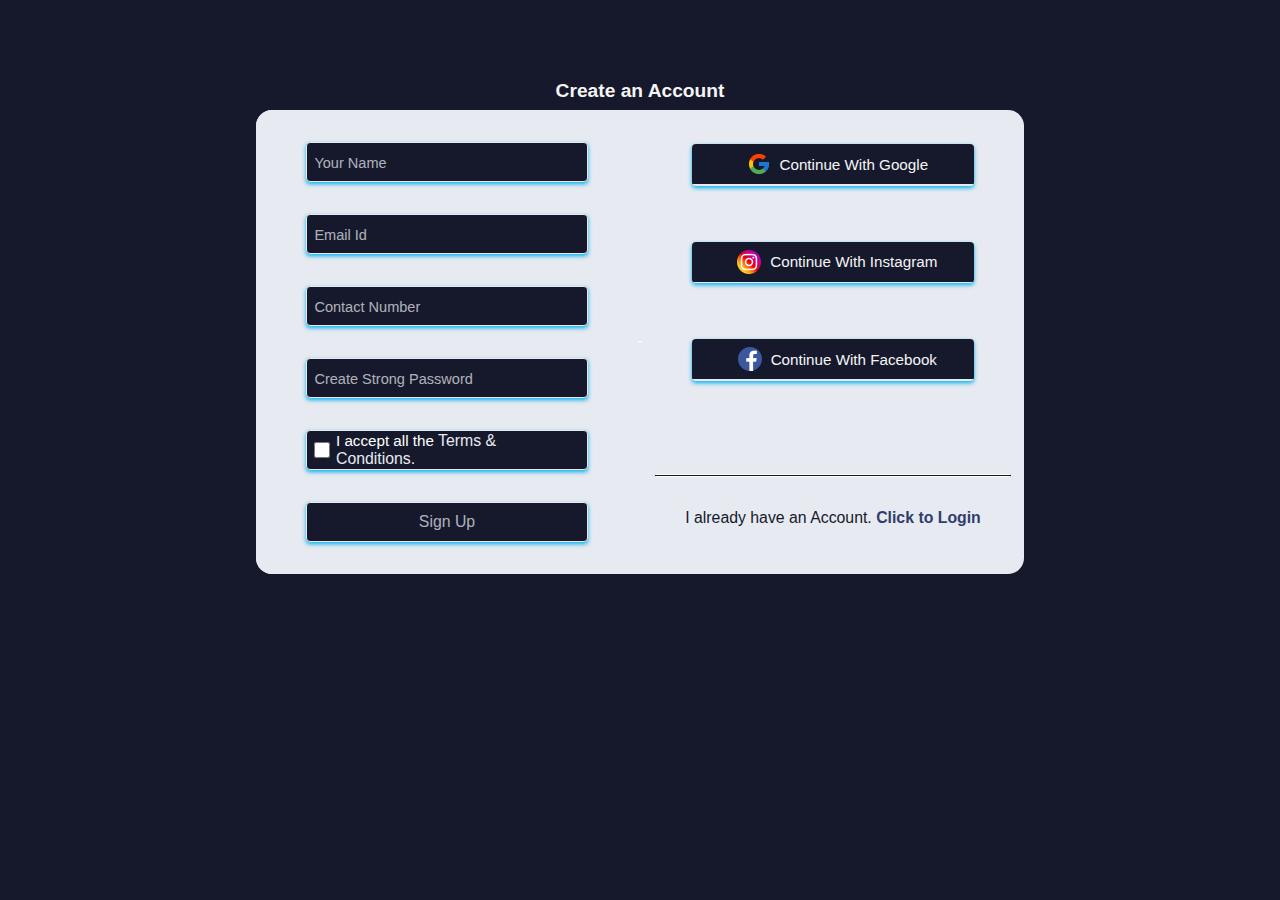
<file: createaccount.html>
<!DOCTYPE html>
<html lang="en">
<head>
    <meta charset="UTF-8">
    <meta http-equiv="X-UA-Compatible" content="IE=edge">
    <meta name="viewport" content="width=device-width, initial-scale=1.0">
    <title>Create A New Account</title>
    <link rel="stylesheet" href="createaccount.css">
</head>
<body>
    <div class="container">
        <div class="big-box">
            <h3>Create an Account</h3>
            <div class="wrapper">
                <div class="left-box">
                    <form action="userInterface.html">
                        <input type="text" placeholder="Your Name" required autocapitalize="words">
                        <input type="email" placeholder="Email Id" required>
                        <input type="tel" placeholder="Contact Number" required>
                        <input type="password" placeholder="Create Strong Password" required>
                        <div class="input">
                            <input class="checkbox" type="checkbox" id="terms" required>
                            <label class="checkbox" for="terms">I accept all the <a href="">Terms & Conditions.</a></label>
                        </div>
                        <button type="submit">Sign Up <span>&#X2192</span></button>
                    </form>
                </div>
                <hr class="hr">
                <div class="right-box">
                    <div class="right-box-up">
                        <div class="card">
                            <a href=""><p><img src="stockimages/google.png" alt="">Continue With Google</p></a>
                        </div>
                        <div class="card">
                            <a href=""><p><img src="stockimages/instagram.png" alt="">Continue With Instagram</p></a>
                        </div>
                        <div class="card">
                            <a href=""><p><img src="stockimages/facebook.png" alt="">Continue With Facebook</p></a>
                        </div>
                    </div>
                    <hr class="hr">
                    <div class="right-box-down">
                        <p>I already have an Account.<a href="logininaccount.html"> Click to Login</a></p>
                    </div>
                </div>
            </div>
        </div>
    </div>
</body>
</html>
</file>
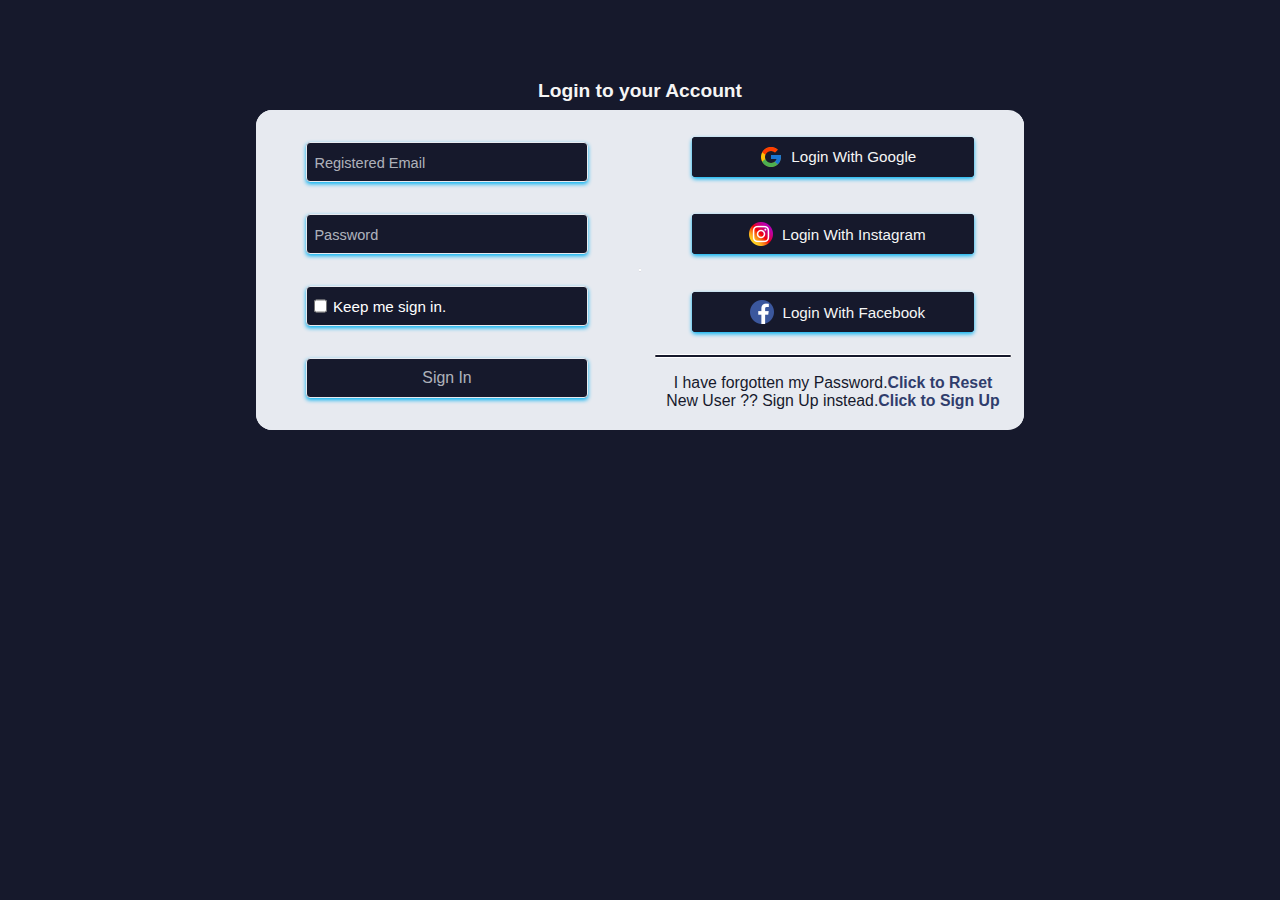
<file: logininaccount.html>
<!DOCTYPE html>
<html lang="en">
<head>
    <meta charset="UTF-8">
    <meta http-equiv="X-UA-Compatible" content="IE=edge">
    <meta name="viewport" content="width=device-width, initial-scale=1.0">
    <title>Sign In to your account</title>
    <link rel="stylesheet" href="logininaccount.css">
</head>
<body>
    <div class="container">
        <div class="big-box">
            <h3>Login to your Account</h3>
            <div class="wrapper">
                <div class="left-box">
                    <form name="login-form" id="loginform">
                        <input type="email" placeholder="Registered Email" id="email" required>
                        <input type="password" placeholder="Password" id="password" required>
                        <div class="input">
                            <input class="checkbox" type="checkbox" id="terms" style="width: 13px;">
                            <label class="checkbox" for="terms">Keep me sign in.</label>
                        </div>
                        <!-- <div class="input">
                            <label for="profileimg" style="cursor: pointer;"> Choose your profle image</label>
                            <input type="file" name="profile photo" id="profileimg" style="width: 0px;">
                            <img src="" alt="" id="picpreview" width="30rem" height="30rem" style="margin: 0px 1rem ;">
                        </div> -->
                        <div id="errorbox">*wrong Email or Password.</div>
                        <button type="submit" >Sign In<span>&#X2192</span></button>
                    </form>
                </div>
                <hr class="hr">
                <div class="right-box">
                    <div class="right-box-up">
                        <div class="card">
                            <a href=""><p><img src="stockimages/google.png" alt="">Login With Google</p></a>
                        </div>
                        <div class="card">
                            <a href=""><p><img src="stockimages/instagram.png" alt="">Login With Instagram</p></a>
                        </div>
                        <div class="card">
                            <a href=""><p><img src="stockimages/facebook.png" alt="">Login With Facebook</p></a>
                        </div>
                    </div>
                    <hr class="hr">
                    <div class="right-box-down">
                        <p>I have forgotten my Password.<a href="#">Click to Reset</a></p>
                        <p>New User ?? Sign Up instead.<a href="createaccount.html">Click to Sign Up</a></p>
                    </div>
                </div>
            </div>
        </div>
    </div>
    <!-- <script src="login.js"></script> -->
</body>
</html>
</file>
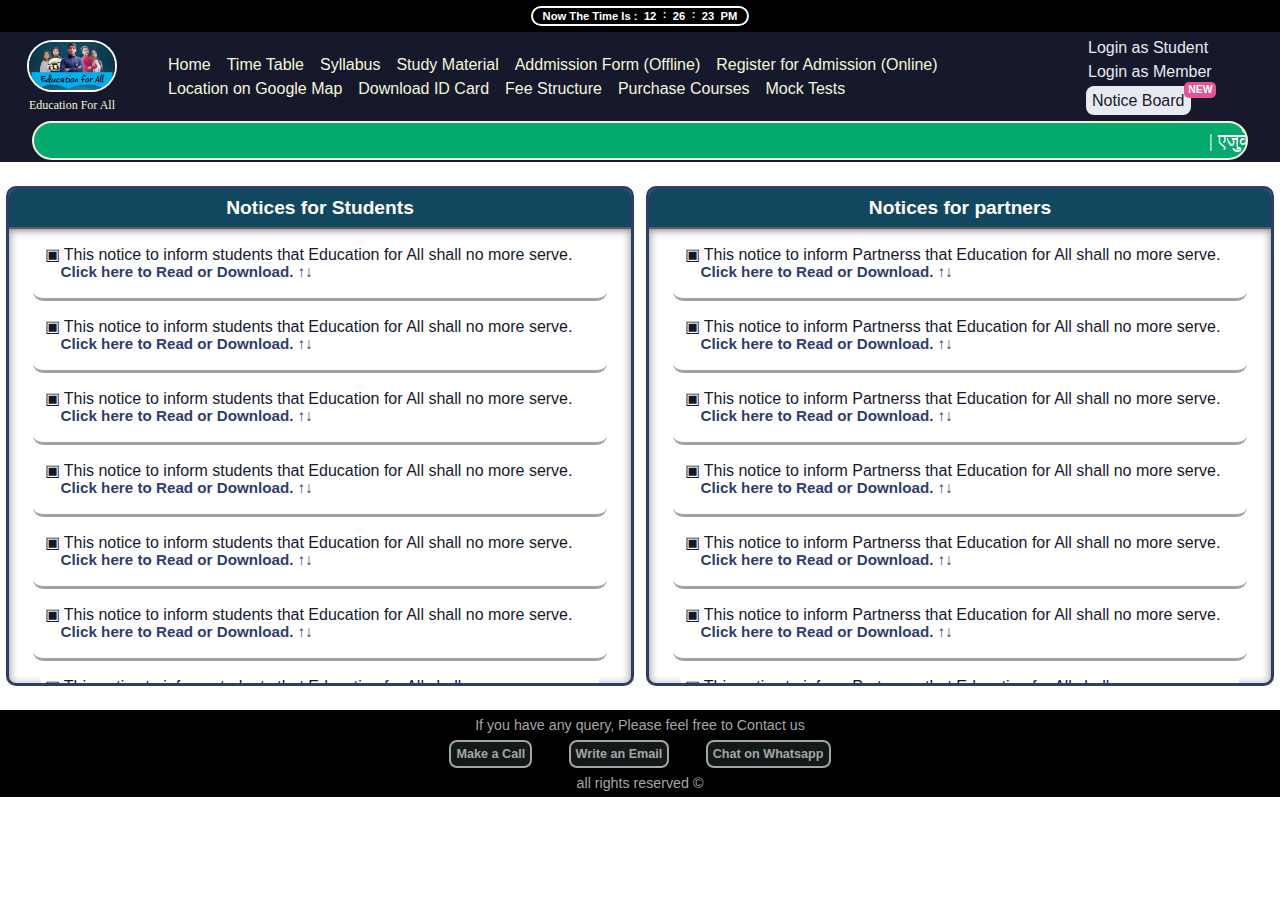
<file: noticepage.html>
<!DOCTYPE html>
<html lang="en">
<head>
    <meta charset="UTF-8">
    <meta http-equiv="X-UA-Compatible" content="IE=edge">
    <meta name="viewport" content="width=device-width, initial-scale=1.0">
    <title>Notice Board</title>
    <script src="index.js" defer></script>
    <link rel="stylesheet" href="header-footer.css">
    <link rel="stylesheet" href="noticepage.css">
</head>
<body>
    <header>
        <div class="time-container"> 
            <div class="time-wrapper">
                <div class="timetext">Now The Time Is :</div>
                <div class="timetext" id="hours">00</div>
                <div class="timetext" id="slash">:</div>
                <div class="timetext" id="minutes">00</div>
                <div class="timetext" id="slash">:</div>
                <div class="timetext" id="seconds">00</div>
                <div class="timetext" id="session">PM</div>
            </div>
        </div>
        <div class="header">
            <div class="leftheader">
                <img src="stockimages/efalogo.png" alt="">
                <h4>Education For All</h4>
            </div>
            <div id="menuicon">
                <img src="stockimages/menu.png" alt="">
            </div>
            <div class="midheader" id="midheader">
                <nav>
                    <ul>
                        <li><a href="index.html" target="_blank">Home</a></li>
                        <li><a href="timetable.html" target="_blank">Time Table</a></li>
                        <li><a href="syllabus.html" target="_blank">Syllabus</a></li>
                        <li><a href="studymaterial.html" target="_blank">Study Material</a></li>
                        <li><a href="stockpdfs/Admission form for EFA.pdf" download>Addmission Form (Offline)</a></li>
                        <li><a href="https://20k14k.github.io/Registration-Form-Education-For-All/" target="_blank">Register for Admission (Online)</a></li>
                        <li><a href="https://maps.app.goo.gl/EF2etPUnVg98RQTN8" target="_blank">Location on Google Map</a></li>
                        <li><a href="downloadidcard.html" target="_blank">Download ID Card</a></li>
                        <li><a href="fee_detail.html" target="_blank">Fee Structure</a></li>
                        <li><a href="paymentcard.html" target="_blank">Purchase Courses</a></li>
                        <li><a href="https://20k14k.github.io/accountancymock/" target="_blank">Mock Tests</a></li>
                    </ul>
                </nav>
            </div>
            <div class="rightheader">
                <nav>
                    <ul>
                        <li><a href="createaccount.html">Login as Student</a></li>
                        <li><a href="createaccount.html">Login as Member</a></li>
                    </ul>
                </nav>
                <div class="noticeboard">
                    <a href="noticepage.html">Notice Board</a>
                    <div class="newgif">NEW</div>
                </div>
            </div>
        </div>
        <div class="floatingbanner">
            <marquee behavior="flow" direction="left" scrollamount="6">| एजुकेशन फॉर ऑल मे आपको मिलेगी "कम फीस मे बेहतर शिक्षा" | हमारा उद्देश्य आर्थिक परेशानी को शिक्षा से दूर रखना है | सभी सब्जेक्ट्स की क्लासेस | एक दिन में 2 क्लासेस होती है | अलग - अलग सब्जेक्ट्स के लिए अलग - अलग टीचर |</marquee>
        </div>
    </header>
    <main>
        <div class="notice-container">
            <div class="student-container notice-container-inner">
                <div class="noticewrapper">
                    <div class="noticebox student-notice-board">
                        <div class="heading">Notices for Students</div>
                        <div class="main-notice-card">
                            <div class="notice-holder">
                                <div class="notice-title"><span>&#9635</span> This notice to inform students that Education for All shall no more serve.
                                    <div class="notice-link">
                                    <a href="pdfs/EFA Closure Notice.pdf">Click here to Read or Download. <span>&#8593&#8595</span></a>
                                    </div>
                                </div>
                            </div>
                            <div class="notice-holder">
                                <div class="notice-title"><span>&#9635</span> This notice to inform students that Education for All shall no more serve.
                                    <div class="notice-link">
                                    <a href="pdfs/EFA Closure Notice.pdf">Click here to Read or Download. <span>&#8593&#8595</span></a>
                                    </div>
                                </div>
                            </div>
                            <div class="notice-holder">
                                <div class="notice-title"><span>&#9635</span> This notice to inform students that Education for All shall no more serve.
                                    <div class="notice-link">
                                    <a href="pdfs/EFA Closure Notice.pdf">Click here to Read or Download. <span>&#8593&#8595</span></a>
                                    </div>
                                </div>
                            </div>
                            <div class="notice-holder">
                                <div class="notice-title"><span>&#9635</span> This notice to inform students that Education for All shall no more serve.
                                    <div class="notice-link">
                                    <a href="pdfs/EFA Closure Notice.pdf">Click here to Read or Download. <span>&#8593&#8595</span></a>
                                    </div>
                                </div>
                            </div>
                            <div class="notice-holder">
                                <div class="notice-title"><span>&#9635</span> This notice to inform students that Education for All shall no more serve.
                                    <div class="notice-link">
                                    <a href="pdfs/EFA Closure Notice.pdf">Click here to Read or Download. <span>&#8593&#8595</span></a>
                                    </div>
                                </div>
                            </div>
                            <div class="notice-holder">
                                <div class="notice-title"><span>&#9635</span> This notice to inform students that Education for All shall no more serve.
                                    <div class="notice-link">
                                    <a href="pdfs/EFA Closure Notice.pdf">Click here to Read or Download. <span>&#8593&#8595</span></a>
                                    </div>
                                </div>
                            </div>
                            <div class="notice-holder">
                                <div class="notice-title"><span>&#9635</span> This notice to inform students that Education for All shall no more serve.
                                    <div class="notice-link">
                                    <a href="pdfs/EFA Closure Notice.pdf">Click here to Read or Download. <span>&#8593&#8595</span></a>
                                    </div>
                                </div>
                            </div>
                            <div class="notice-holder">
                                <div class="notice-title"><span>&#9635</span> This notice to inform students that Education for All shall no more serve.
                                    <div class="notice-link">
                                    <a href="pdfs/EFA Closure Notice.pdf">Click here to Read or Download. <span>&#8593&#8595</span></a>
                                    </div>
                                </div>
                            </div>
                            <div class="notice-holder">
                                <div class="notice-title"><span>&#9635</span> This notice to inform students that Education for All shall no more serve.
                                    <div class="notice-link">
                                    <a href="pdfs/EFA Closure Notice.pdf">Click here to Read or Download. <span>&#8593&#8595</span></a>
                                    </div>
                                </div>
                            </div>
                            <div class="notice-holder">
                                <div class="notice-title"><span>&#9635</span> This notice to inform students that Education for All shall no more serve.
                                    <div class="notice-link">
                                    <a href="pdfs/EFA Closure Notice.pdf">Click here to Read or Download. <span>&#8593&#8595</span></a>
                                    </div>
                                </div>
                            </div>
                            <div class="notice-holder">
                                <div class="notice-title"><span>&#9635</span> This notice to inform students that Education for All shall no more serve.
                                    <div class="notice-link">
                                    <a href="pdfs/EFA Closure Notice.pdf">Click here to Read or Download. <span>&#8593&#8595</span></a>
                                    </div>
                                </div>
                            </div>
                            <div class="notice-holder">
                                <div class="notice-title"><span>&#9635</span> This notice to inform students that Education for All shall no more serve.
                                    <div class="notice-link">
                                    <a href="pdfs/EFA Closure Notice.pdf">Click here to Read or Download. <span>&#8593&#8595</span></a>
                                    </div>
                                </div>
                            </div>
                            <div class="notice-holder">
                                <div class="notice-title"><span>&#9635</span> This notice to inform students that Education for All shall no more serve.
                                    <div class="notice-link">
                                    <a href="pdfs/EFA Closure Notice.pdf">Click here to Read or Download. <span>&#8593&#8595</span></a>
                                    </div>
                                </div>
                            </div>
                            <div class="notice-holder">
                                <div class="notice-title"><span>&#9635</span> This notice to inform students that Education for All shall no more serve.
                                    <div class="notice-link">
                                    <a href="pdfs/EFA Closure Notice.pdf">Click here to Read or Download. <span>&#8593&#8595</span></a>
                                    </div>
                                </div>
                            </div>
                            <div class="notice-holder">
                                <div class="notice-title"><span>&#9635</span> This notice to inform students that Education for All shall no more serve.
                                    <div class="notice-link">
                                    <a href="pdfs/EFA Closure Notice.pdf">Click here to Read or Download. <span>&#8593&#8595</span></a>
                                    </div>
                                </div>
                            </div>
                            <div class="notice-holder">
                                <div class="notice-title"><span>&#9635</span> This notice to inform students that Education for All shall no more serve.
                                    <div class="notice-link">
                                    <a href="pdfs/EFA Closure Notice.pdf">Click here to Read or Download. <span>&#8593&#8595</span></a>
                                    </div>
                                </div>
                            </div>
                            <div class="notice-holder">
                                <div class="notice-title"><span>&#9635</span> This notice to inform students that Education for All shall no more serve.
                                    <div class="notice-link">
                                    <a href="pdfs/EFA Closure Notice.pdf">Click here to Read or Download. <span>&#8593&#8595</span></a>
                                    </div>
                                </div>
                            </div>
                            <div class="notice-holder">
                                <div class="notice-title"><span>&#9635</span> This notice to inform students that Education for All shall no more serve.
                                    <div class="notice-link">
                                    <a href="pdfs/EFA Closure Notice.pdf">Click here to Read or Download. <span>&#8593&#8595</span></a>
                                    </div>
                                </div>
                            </div>
                            <div class="notice-holder">
                                <div class="notice-title"><span>&#9635</span> This notice to inform students that Education for All shall no more serve.
                                    <div class="notice-link">
                                    <a href="pdfs/EFA Closure Notice.pdf">Click here to Read or Download. <span>&#8593&#8595</span></a>
                                    </div>
                                </div>
                            </div>
                            <div class="notice-holder">
                                <div class="notice-title"><span>&#9635</span> This notice to inform students that Education for All shall no more serve.
                                    <div class="notice-link">
                                    <a href="pdfs/EFA Closure Notice.pdf">Click here to Read or Download. <span>&#8593&#8595</span></a>
                                    </div>
                                </div>
                            </div>
                            <div class="notice-holder">
                                <div class="notice-title"><span>&#9635</span> This notice to inform students that Education for All shall no more serve.
                                    <div class="notice-link">
                                    <a href="pdfs/EFA Closure Notice.pdf">Click here to Read or Download. <span>&#8593&#8595</span></a>
                                    </div>
                                </div>
                            </div>
                            <div class="notice-holder">
                                <div class="notice-title"><span>&#9635</span> This notice to inform students that Education for All shall no more serve.
                                    <div class="notice-link">
                                    <a href="pdfs/EFA Closure Notice.pdf">Click here to Read or Download. <span>&#8593&#8595</span></a>
                                    </div>
                                </div>
                            </div>
                            <div class="notice-holder">
                                <div class="notice-title"><span>&#9635</span> This notice to inform students that Education for All shall no more serve.
                                    <div class="notice-link">
                                    <a href="pdfs/EFA Closure Notice.pdf">Click here to Read or Download. <span>&#8593&#8595</span></a>
                                    </div>
                                </div>
                            </div>
                            <div class="notice-holder">
                                <div class="notice-title"><span>&#9635</span> This notice to inform students that Education for All shall no more serve.
                                    <div class="notice-link">
                                    <a href="pdfs/EFA Closure Notice.pdf">Click here to Read or Download. <span>&#8593&#8595</span></a>
                                    </div>
                                </div>
                            </div>
                            <div class="notice-holder">
                                <div class="notice-title"><span>&#9635</span> This notice to inform students that Education for All shall no more serve.
                                    <div class="notice-link">
                                    <a href="pdfs/EFA Closure Notice.pdf">Click here to Read or Download. <span>&#8593&#8595</span></a>
                                    </div>
                                </div>
                            </div>
                            <div class="notice-holder">
                                <div class="notice-title"><span>&#9635</span> This notice to inform students that Education for All shall no more serve.
                                    <div class="notice-link">
                                    <a href="pdfs/EFA Closure Notice.pdf">Click here to Read or Download. <span>&#8593&#8595</span></a>
                                    </div>
                                </div>
                            </div>
                            <div class="notice-holder">
                                <div class="notice-title"><span>&#9635</span> This notice to inform students that Education for All shall no more serve.
                                    <div class="notice-link">
                                    <a href="pdfs/EFA Closure Notice.pdf">Click here to Read or Download. <span>&#8593&#8595</span></a>
                                    </div>
                                </div>
                            </div>
                            <div class="notice-holder">
                                <div class="notice-title"><span>&#9635</span> This notice to inform students that Education for All shall no more serve.
                                    <div class="notice-link">
                                    <a href="pdfs/EFA Closure Notice.pdf">Click here to Read or Download. <span>&#8593&#8595</span></a>
                                    </div>
                                </div>
                            </div>
                            <div class="notice-holder">
                                <div class="notice-title"><span>&#9635</span> This notice to inform students that Education for All shall no more serve.
                                    <div class="notice-link">
                                    <a href="pdfs/EFA Closure Notice.pdf">Click here to Read or Download. <span>&#8593&#8595</span></a>
                                    </div>
                                </div>
                            </div>
                            <div class="notice-holder">
                                <div class="notice-title"><span>&#9635</span> This notice to inform students that Education for All shall no more serve.
                                    <div class="notice-link">
                                    <a href="pdfs/EFA Closure Notice.pdf">Click here to Read or Download. <span>&#8593&#8595</span></a>
                                    </div>
                                </div>
                            </div>
                            <div class="notice-holder">
                                <div class="notice-title"><span>&#9635</span> This notice to inform students that Education for All shall no more serve.
                                    <div class="notice-link">
                                    <a href="pdfs/EFA Closure Notice.pdf">Click here to Read or Download. <span>&#8593&#8595</span></a>
                                    </div>
                                </div>
                            </div>
                            <div class="notice-holder">
                                <div class="notice-title"><span>&#9635</span> This notice to inform students that Education for All shall no more serve.
                                    <div class="notice-link">
                                    <a href="pdfs/EFA Closure Notice.pdf">Click here to Read or Download. <span>&#8593&#8595</span></a>
                                    </div>
                                </div>
                            </div>
                            <div class="notice-holder">
                                <div class="notice-title"><span>&#9635</span> This notice to inform students that Education for All shall no more serve.
                                    <div class="notice-link">
                                    <a href="pdfs/EFA Closure Notice.pdf">Click here to Read or Download. <span>&#8593&#8595</span></a>
                                    </div>
                                </div>
                            </div>
                            <div class="notice-holder">
                                <div class="notice-title"><span>&#9635</span> This notice to inform students that Education for All shall no more serve.
                                    <div class="notice-link">
                                    <a href="pdfs/EFA Closure Notice.pdf">Click here to Read or Download. <span>&#8593&#8595</span></a>
                                    </div>
                                </div>
                            </div>
                            <div class="notice-holder">
                                <div class="notice-title"><span>&#9635</span> This notice to inform students that Education for All shall no more serve.
                                    <div class="notice-link">
                                    <a href="pdfs/EFA Closure Notice.pdf">Click here to Read or Download. <span>&#8593&#8595</span></a>
                                    </div>
                                </div>
                            </div>
                            <div class="notice-holder">
                                <div class="notice-title"><span>&#9635</span> This notice to inform students that Education for All shall no more serve.
                                    <div class="notice-link">
                                    <a href="pdfs/EFA Closure Notice.pdf">Click here to Read or Download. <span>&#8593&#8595</span></a>
                                    </div>
                                </div>
                            </div>
                            <div class="notice-holder">
                                <div class="notice-title"><span>&#9635</span> This notice to inform students that Education for All shall no more serve.
                                    <div class="notice-link">
                                    <a href="pdfs/EFA Closure Notice.pdf">Click here to Read or Download. <span>&#8593&#8595</span></a>
                                    </div>
                                </div>
                            </div>
                            <div class="notice-holder">
                                <div class="notice-title"><span>&#9635</span> This notice to inform students that Education for All shall no more serve.
                                    <div class="notice-link">
                                    <a href="pdfs/EFA Closure Notice.pdf">Click here to Read or Download. <span>&#8593&#8595</span></a>
                                    </div>
                                </div>
                            </div>
                            <div class="notice-holder">
                                <div class="notice-title"><span>&#9635</span> This notice to inform students that Education for All shall no more serve.
                                    <div class="notice-link">
                                    <a href="pdfs/EFA Closure Notice.pdf">Click here to Read or Download. <span>&#8593&#8595</span></a>
                                    </div>
                                </div>
                            </div>
                            <div class="notice-holder">
                                <div class="notice-title"><span>&#9635</span> This notice to inform students that Education for All shall no more serve.
                                    <div class="notice-link">
                                    <a href="pdfs/EFA Closure Notice.pdf">Click here to Read or Download. <span>&#8593&#8595</span></a>
                                    </div>
                                </div>
                            </div>
                            <div class="notice-holder">
                                <div class="notice-title"><span>&#9635</span> This notice to inform students that Education for All shall no more serve.
                                    <div class="notice-link">
                                    <a href="pdfs/EFA Closure Notice.pdf">Click here to Read or Download. <span>&#8593&#8595</span></a>
                                    </div>
                                </div>
                            </div>
                            <div class="notice-holder">
                                <div class="notice-title"><span>&#9635</span> This notice to inform students that Education for All shall no more serve.
                                    <div class="notice-link">
                                    <a href="pdfs/EFA Closure Notice.pdf">Click here to Read or Download. <span>&#8593&#8595</span></a>
                                    </div>
                                </div>
                            </div>
                            <div class="notice-holder">
                                <div class="notice-title"><span>&#9635</span> This notice to inform students that Education for All shall no more serve.
                                    <div class="notice-link">
                                    <a href="pdfs/EFA Closure Notice.pdf">Click here to Read or Download. <span>&#8593&#8595</span></a>
                                    </div>
                                </div>
                            </div>
                            <div class="notice-holder">
                                <div class="notice-title"><span>&#9635</span> This notice to inform students that Education for All shall no more serve.
                                    <div class="notice-link">
                                    <a href="pdfs/EFA Closure Notice.pdf">Click here to Read or Download. <span>&#8593&#8595</span></a>
                                    </div>
                                </div>
                            </div>
                            <div class="notice-holder">
                                <div class="notice-title"><span>&#9635</span> This notice to inform students that Education for All shall no more serve.
                                    <div class="notice-link">
                                    <a href="pdfs/EFA Closure Notice.pdf">Click here to Read or Download. <span>&#8593&#8595</span></a>
                                    </div>
                                </div>
                            </div>
                            <div class="notice-holder">
                                <div class="notice-title"><span>&#9635</span> This notice to inform students that Education for All shall no more serve.
                                    <div class="notice-link">
                                    <a href="pdfs/EFA Closure Notice.pdf">Click here to Read or Download. <span>&#8593&#8595</span></a>
                                    </div>
                                </div>
                            </div>
                            <div class="notice-holder">
                                <div class="notice-title"><span>&#9635</span> This notice to inform students that Education for All shall no more serve.
                                    <div class="notice-link">
                                    <a href="pdfs/EFA Closure Notice.pdf">Click here to Read or Download. <span>&#8593&#8595</span></a>
                                    </div>
                                </div>
                            </div>
                            <div class="notice-holder">
                                <div class="notice-title"><span>&#9635</span> This notice to inform students that Education for All shall no more serve.
                                    <div class="notice-link">
                                    <a href="pdfs/EFA Closure Notice.pdf">Click here to Read or Download. <span>&#8593&#8595</span></a>
                                    </div>
                                </div>
                            </div>
                            <div class="notice-holder">
                                <div class="notice-title"><span>&#9635</span> This notice to inform students that Education for All shall no more serve.
                                    <div class="notice-link">
                                    <a href="pdfs/EFA Closure Notice.pdf">Click here to Read or Download. <span>&#8593&#8595</span></a>
                                    </div>
                                </div>
                            </div>
                            <div class="notice-holder">
                                <div class="notice-title"><span>&#9635</span> This notice to inform students that Education for All shall no more serve.
                                    <div class="notice-link">
                                    <a href="pdfs/EFA Closure Notice.pdf">Click here to Read or Download. <span>&#8593&#8595</span></a>
                                    </div>
                                </div>
                            </div>
                            <div class="notice-holder">
                                <div class="notice-title"><span>&#9635</span> This notice to inform students that Education for All shall no more serve.
                                    <div class="notice-link">
                                    <a href="pdfs/EFA Closure Notice.pdf">Click here to Read or Download. <span>&#8593&#8595</span></a>
                                    </div>
                                </div>
                            </div>
                            <div class="notice-holder">
                                <div class="notice-title"><span>&#9635</span> This notice to inform students that Education for All shall no more serve.
                                    <div class="notice-link">
                                    <a href="pdfs/EFA Closure Notice.pdf">Click here to Read or Download. <span>&#8593&#8595</span></a>
                                    </div>
                                </div>
                            </div>
                            <div class="notice-holder">
                                <div class="notice-title"><span>&#9635</span> This notice to inform students that Education for All shall no more serve.
                                    <div class="notice-link">
                                    <a href="pdfs/EFA Closure Notice.pdf">Click here to Read or Download. <span>&#8593&#8595</span></a>
                                    </div>
                                </div>
                            </div>
                            <div class="notice-holder">
                                <div class="notice-title"><span>&#9635</span> This notice to inform students that Education for All shall no more serve.
                                    <div class="notice-link">
                                    <a href="pdfs/EFA Closure Notice.pdf">Click here to Read or Download. <span>&#8593&#8595</span></a>
                                    </div>
                                </div>
                            </div>
                            <div class="notice-holder">
                                <div class="notice-title"><span>&#9635</span> This notice to inform students that Education for All shall no more serve.
                                    <div class="notice-link">
                                    <a href="pdfs/EFA Closure Notice.pdf">Click here to Read or Download. <span>&#8593&#8595</span></a>
                                    </div>
                                </div>
                            </div>
                        </div>
                    </div>
                </div>
            </div>
            <div class="partner-container notice-container-inner">
                <div class="noticewrapper">
                    <div class="noticebox partner-notice-board">
                        <div class="heading">Notices for partners</div>
                        <div class="main-notice-card">
                            <div class="notice-holder">
                                <div class="notice-title"><span>&#9635</span> This notice to inform Partnerss that Education for All shall no more serve.
                                    <div class="notice-link">
                                    <a href="pdfs/EFA Closure Notice to Partners.pdf">Click here to Read or Download. <span>&#8593&#8595</span></a>
                                    </div>
                                </div>
                            </div>
                            <div class="notice-holder">
                                <div class="notice-title"><span>&#9635</span> This notice to inform Partnerss that Education for All shall no more serve.
                                    <div class="notice-link">
                                    <a href="pdfs/EFA Closure Notice to Partners.pdf">Click here to Read or Download. <span>&#8593&#8595</span></a>
                                    </div>
                                </div>
                            </div>
                            <div class="notice-holder">
                                <div class="notice-title"><span>&#9635</span> This notice to inform Partnerss that Education for All shall no more serve.
                                    <div class="notice-link">
                                    <a href="pdfs/EFA Closure Notice to Partners.pdf">Click here to Read or Download. <span>&#8593&#8595</span></a>
                                    </div>
                                </div>
                            </div>
                            <div class="notice-holder">
                                <div class="notice-title"><span>&#9635</span> This notice to inform Partnerss that Education for All shall no more serve.
                                    <div class="notice-link">
                                    <a href="pdfs/EFA Closure Notice to Partners.pdf">Click here to Read or Download. <span>&#8593&#8595</span></a>
                                    </div>
                                </div>
                            </div>
                            <div class="notice-holder">
                                <div class="notice-title"><span>&#9635</span> This notice to inform Partnerss that Education for All shall no more serve.
                                    <div class="notice-link">
                                    <a href="pdfs/EFA Closure Notice to Partners.pdf">Click here to Read or Download. <span>&#8593&#8595</span></a>
                                    </div>
                                </div>
                            </div>
                            <div class="notice-holder">
                                <div class="notice-title"><span>&#9635</span> This notice to inform Partnerss that Education for All shall no more serve.
                                    <div class="notice-link">
                                    <a href="pdfs/EFA Closure Notice to Partners.pdf">Click here to Read or Download. <span>&#8593&#8595</span></a>
                                    </div>
                                </div>
                            </div>
                            <div class="notice-holder">
                                <div class="notice-title"><span>&#9635</span> This notice to inform Partnerss that Education for All shall no more serve.
                                    <div class="notice-link">
                                    <a href="pdfs/EFA Closure Notice to Partners.pdf">Click here to Read or Download. <span>&#8593&#8595</span></a>
                                    </div>
                                </div>
                            </div>
                            <div class="notice-holder">
                                <div class="notice-title"><span>&#9635</span> This notice to inform Partnerss that Education for All shall no more serve.
                                    <div class="notice-link">
                                    <a href="pdfs/EFA Closure Notice to Partners.pdf">Click here to Read or Download. <span>&#8593&#8595</span></a>
                                    </div>
                                </div>
                            </div>
                            <div class="notice-holder">
                                <div class="notice-title"><span>&#9635</span> This notice to inform Partnerss that Education for All shall no more serve.
                                    <div class="notice-link">
                                    <a href="pdfs/EFA Closure Notice to Partners.pdf">Click here to Read or Download. <span>&#8593&#8595</span></a>
                                    </div>
                                </div>
                            </div>
                            <div class="notice-holder">
                                <div class="notice-title"><span>&#9635</span> This notice to inform Partnerss that Education for All shall no more serve.
                                    <div class="notice-link">
                                    <a href="pdfs/EFA Closure Notice to Partners.pdf">Click here to Read or Download. <span>&#8593&#8595</span></a>
                                    </div>
                                </div>
                            </div>
                            <div class="notice-holder">
                                <div class="notice-title"><span>&#9635</span> This notice to inform Partnerss that Education for All shall no more serve.
                                    <div class="notice-link">
                                    <a href="pdfs/EFA Closure Notice to Partners.pdf">Click here to Read or Download. <span>&#8593&#8595</span></a>
                                    </div>
                                </div>
                            </div>
                            <div class="notice-holder">
                                <div class="notice-title"><span>&#9635</span> This notice to inform Partnerss that Education for All shall no more serve.
                                    <div class="notice-link">
                                    <a href="pdfs/EFA Closure Notice to Partners.pdf">Click here to Read or Download. <span>&#8593&#8595</span></a>
                                    </div>
                                </div>
                            </div>
                            <div class="notice-holder">
                                <div class="notice-title"><span>&#9635</span> This notice to inform Partnerss that Education for All shall no more serve.
                                    <div class="notice-link">
                                    <a href="pdfs/EFA Closure Notice to Partners.pdf">Click here to Read or Download. <span>&#8593&#8595</span></a>
                                    </div>
                                </div>
                            </div>
                            <div class="notice-holder">
                                <div class="notice-title"><span>&#9635</span> This notice to inform Partnerss that Education for All shall no more serve.
                                    <div class="notice-link">
                                    <a href="pdfs/EFA Closure Notice to Partners.pdf">Click here to Read or Download. <span>&#8593&#8595</span></a>
                                    </div>
                                </div>
                            </div>
                            <div class="notice-holder">
                                <div class="notice-title"><span>&#9635</span> This notice to inform Partnerss that Education for All shall no more serve.
                                    <div class="notice-link">
                                    <a href="pdfs/EFA Closure Notice to Partners.pdf">Click here to Read or Download. <span>&#8593&#8595</span></a>
                                    </div>
                                </div>
                            </div>
                            <div class="notice-holder">
                                <div class="notice-title"><span>&#9635</span> This notice to inform Partnerss that Education for All shall no more serve.
                                    <div class="notice-link">
                                    <a href="pdfs/EFA Closure Notice to Partners.pdf">Click here to Read or Download. <span>&#8593&#8595</span></a>
                                    </div>
                                </div>
                            </div>
                            <div class="notice-holder">
                                <div class="notice-title"><span>&#9635</span> This notice to inform Partnerss that Education for All shall no more serve.
                                    <div class="notice-link">
                                    <a href="pdfs/EFA Closure Notice to Partners.pdf">Click here to Read or Download. <span>&#8593&#8595</span></a>
                                    </div>
                                </div>
                            </div>
                            <div class="notice-holder">
                                <div class="notice-title"><span>&#9635</span> This notice to inform Partnerss that Education for All shall no more serve.
                                    <div class="notice-link">
                                    <a href="pdfs/EFA Closure Notice to Partners.pdf">Click here to Read or Download. <span>&#8593&#8595</span></a>
                                    </div>
                                </div>
                            </div>
                        </div>
                    </div>
                </div>
            </div>
        </div>
    </main>
    <footer>
        <div class="footer">
            <div class="header" id="footerheading">If you have any query, Please feel free to Contact us</div>
            <div class="button"><button class="footerbutton">Make a Call</button></div>
            <div class="button"><button class="footerbutton">Write an Email</button></div>
            <div class="button"><button class="footerbutton">Chat on Whatsapp</button></div>
            <div class="header" id="lastline">all rights reserved ©</div>
        </div>
    </footer>
</body>
</html>
</file>
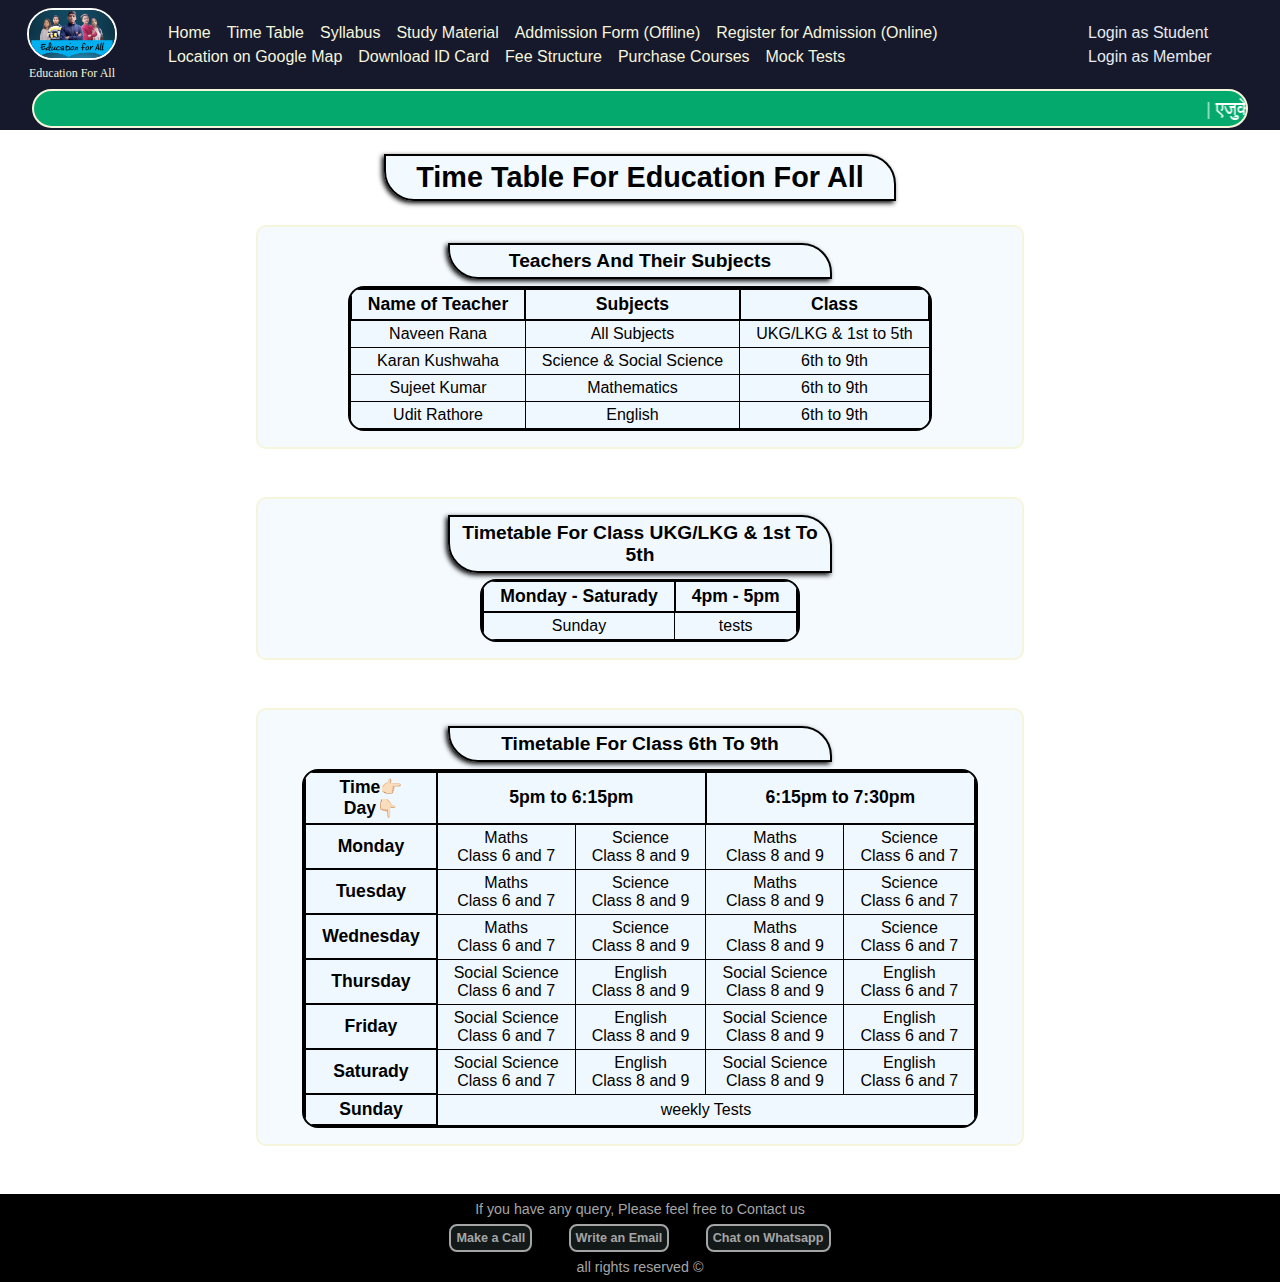
<file: timetable.html>
<!DOCTYPE html>
<html lang="en">
<head>
    <meta charset="UTF-8">
    <meta http-equiv="X-UA-Compatible" content="IE=edge">
    <meta name="viewport" content="width=device-width, initial-scale=1.0">
    <link rel="shortcut icon" href="stockimages/timetable.png" type="image/x-icon">
    <link rel="stylesheet" href="timetable.css">
    <link rel="stylesheet" href="header-footer.css">
    <title>Time Table</title>
</head>
<body>
    <header>
        <div class="header">
            <div class="leftheader">
                <img src="stockimages/efalogo.png" alt="">
                <h4>Education For All</h4>
            </div>
            <div id="menuicon">
                <img src="stockimages/menu.png" alt="">
            </div>
            <div class="midheader"  id="midheader">
                <nav>
                    <ul>
                        <li><a href="index.html" target="_self">Home</a></li>
                        <li><a href="timetable.html" target="_blank">Time Table</a></li>
                        <li><a href="syllabus.html" target="_blank">Syllabus</a></li>
                        <li><a href="studymaterial.html" target="_blank">Study Material</a></li>
                        <li><a href="stockpdfs/Admission form for EFA.pdf" download>Addmission Form (Offline)</a></li>
                        <li><a href="https://20k14k.github.io/Registration-Form-Education-For-All/" target="_blank">Register for Admission (Online)</a></li>
                        <li><a href="https://maps.app.goo.gl/EF2etPUnVg98RQTN8" target="_blank">Location on Google Map</a></li>
                        <li><a href="downloadidcard.html" target="_blank">Download ID Card</a></li>
                        <li><a href="fee_detail.html" target="_blank">Fee Structure</a></li>
                        <li><a href="paymentcard.html" target="_blank">Purchase Courses</a></li>
                        <li><a href="https://20k14k.github.io/accountancymock/" target="_blank">Mock Tests</a></li>
                    </ul>
                </nav>
            </div>
            <div class="rightheader">
                <nav>
                    <ul>
                        <li><a href="createaccount.html">Login as Student</a></li>
                        <li><a href="createaccount.html">Login as Member</a></li>
                    </ul>
                </nav>
            </div>
        </div>
        <div class="floatingbanner">
            <marquee behavior="flow" direction="left" scrollamount="6">| एजुकेशन फॉर ऑल मे आपको मिलेगी "कम फीस मे बेहतर शिक्षा" | हमारा उद्देश्य आर्थिक परेशानी को शिक्षा से दूर रखना है | सभी सब्जेक्ट्स की क्लासेस | एक दिन में 2 क्लासेस होती है | अलग - अलग सब्जेक्ट्स के लिए अलग - अलग टीचर |</marquee>
        </div>
    </header>
    <main>
        <div class="container">
            <div class="headingefa">
                <h2>Time Table for Education For All</h2>
            </div>
            <div class="teachers">
                <h3>Teachers and their Subjects</h3>
                <table>
                    <tbody>
                        <tr>
                            <th>Name of Teacher</th>
                            <th>Subjects</th>
                            <th>Class</th>
                        </tr>
                        <tr>
                            <td>Naveen Rana</td>
                            <td>All Subjects</td>
                            <td>UKG/LKG & 1st to 5th</td>
                        </tr>
                        <tr>
                            <td>Karan Kushwaha</td>
                            <td>Science & Social Science</td>
                            <td>6th to 9th</td>
                        </tr>
                        <tr>
                            <td>Sujeet Kumar</td>
                            <td>Mathematics</td>
                            <td>6th to 9th</td>
                        </tr>
                        <tr>
                            <td>Udit Rathore</td>
                            <td>English</td>
                            <td>6th to 9th</td>
                        </tr>
                    </tbody>
                </table>
            </div>
            <div class="primarytimetable">
                <h3>Timetable for Class UKG/LKG & 1st to 5th</h3>
                <table>
                    <tbody>
                        <tr>
                            <tr>
                                <th>Monday - Saturady</th>
                                <th>4pm - 5pm</th>
                            </tr>
                            <tr>
                                <td>Sunday</td>
                                <td>tests</td>
                            </tr>
                        </tr>
                    </tbody>
                </table>
            </div>
            <div class="timetable">
                <h3>Timetable for Class 6th to 9th</h3>
                <table>
                    <tbody>
                        <tr>
                            <th>
                                Time👉🏻 <br> Day👇🏻
                            </th>
                            <th colspan="2">5pm to 6:15pm</th>
                            <th colspan="2">6:15pm to 7:30pm</th>
                        </tr>
                        <tr>
                            <th>Monday</th>
                            <td>Maths <br>Class 6 and 7</td>
                            <td>Science <br>Class 8 and 9</td>
                            <td>Maths <br>Class 8 and 9</td>
                            <td>Science <br>Class 6 and 7</td>
                        </tr>
                        <tr>
                            <th>Tuesday</th>
                            <td>Maths <br>Class 6 and 7</td>
                            <td>Science <br>Class 8 and 9</td>
                            <td>Maths <br>Class 8 and 9</td>
                            <td>Science <br>Class 6 and 7</td>
                        </tr>
                        <tr>
                            <th>Wednesday</th>
                            <td>Maths <br>Class 6 and 7</td>
                            <td>Science <br>Class 8 and 9</td>
                            <td>Maths <br>Class 8 and 9</td>
                            <td>Science <br>Class 6 and 7</td>
                        </tr>
                        <tr>
                            <th>Thursday</th>
                            <td>Social Science <br>Class 6 and 7</td>
                            <td>English <br>Class 8 and 9</td>
                            <td>Social Science <br>Class 8 and 9</td>
                            <td>English <br>Class 6 and 7</td>
                        </tr>
                        <tr>
                            <th>Friday</th>
                            <td>Social Science <br>Class 6 and 7</td>
                            <td>English <br>Class 8 and 9</td>
                            <td>Social Science <br>Class 8 and 9</td>
                            <td>English <br>Class 6 and 7</td>
                        </tr>
                        <tr>
                            <th>Saturady</th>
                            <td>Social Science <br>Class 6 and 7</td>
                            <td>English <br>Class 8 and 9</td>
                            <td>Social Science <br>Class 8 and 9</td>
                            <td>English <br>Class 6 and 7</td>
                        </tr>
                        <tr>
                            <th>Sunday</th>
                            <td colspan="4">weekly Tests</td>
                        </tr>
                    </tbody>
                </table>
            </div>
        </div>
    </main>
    <footer>
        <div class="footer">
            <div class="header" id="footerheading">If you have any query, Please feel free to Contact us</div>
            <div class="button"><button class="footerbutton">Make a Call</button></div>
            <div class="button"><button class="footerbutton">Write an Email</button></div>
            <div class="button"><button class="footerbutton">Chat on Whatsapp</button></div>
            <div class="header" id="lastline">all rights reserved ©</div>
        </div>
    </footer>
    <script src="index.js"></script>
    <!--Start of Tawk.to Script-->
    <!-- <script type="text/javascript">
    var Tawk_API=Tawk_API||{}, Tawk_LoadStart=new Date();
    (function(){
    var s1=document.createElement("script"),s0=document.getElementsByTagName("script")[0];
    s1.async=true;
    s1.src='https://embed.tawk.to/633152c537898912e96b45ac/1gdsamm4j';
    s1.charset='UTF-8';
    s1.setAttribute('crossorigin','*');
    s0.parentNode.insertBefore(s1,s0);
    })();
    </script> -->
    <!--End of Tawk.to Script-->
</body>
</html>
</file>
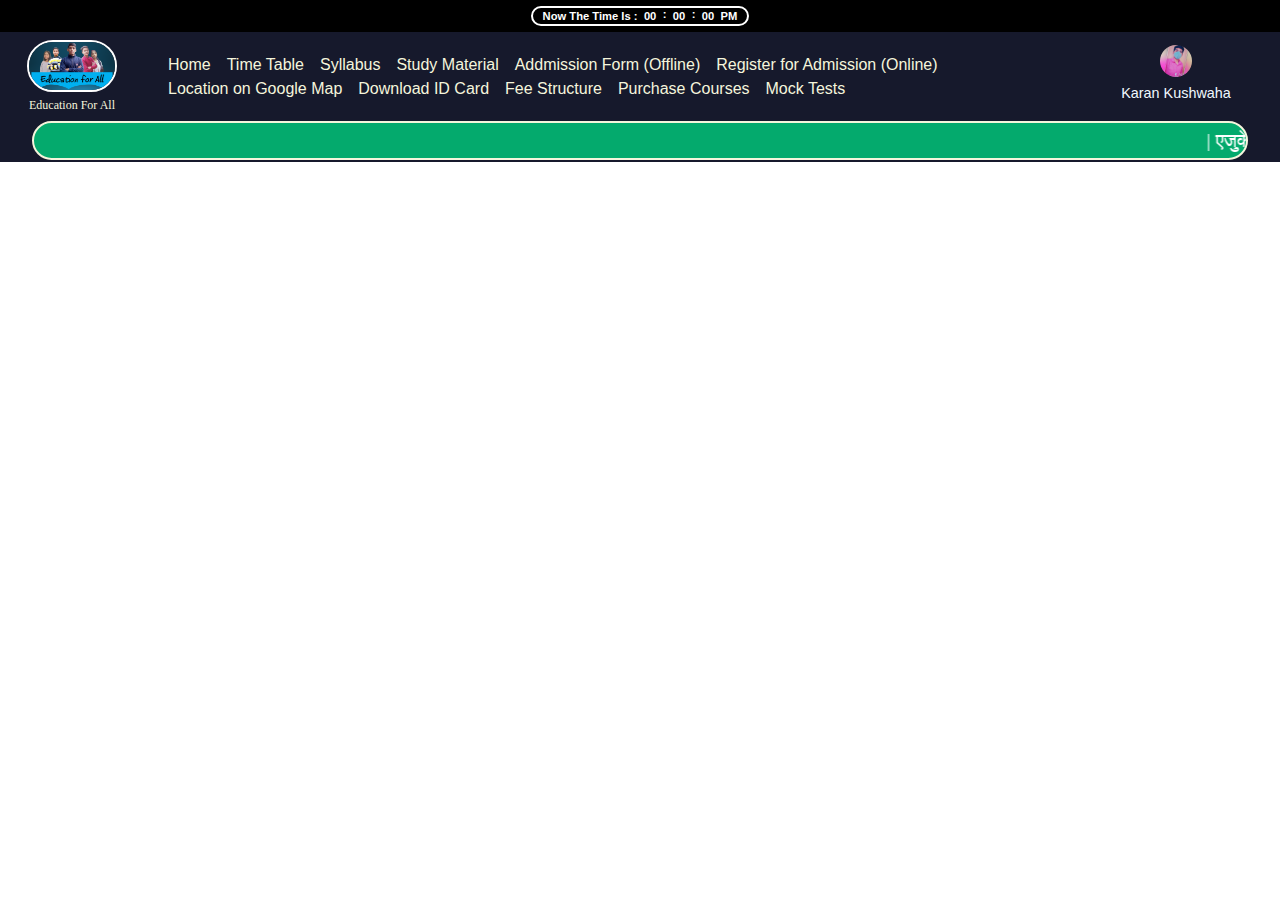
<file: userInterface.html>
<!DOCTYPE html>
<html lang="en">
<head>
    <meta charset="UTF-8">
    <meta http-equiv="X-UA-Compatible" content="IE=edge">
    <meta name="viewport" content="width=device-width, initial-scale=1.0">
    <title>Karan Kushwaha | Member</title>
    <link rel="stylesheet" href="userinterface.css">
    <link rel="stylesheet" href="header-footer.css">
</head>
<body>
    <header>
        <div class="time-container">
            <div class="time-wrapper">
                <div class="timetext">Now The Time Is :</div>
                <div class="timetext" id="hours">00</div>
                <div class="timetext" id="slash">:</div>
                <div class="timetext" id="minutes">00</div>
                <div class="timetext" id="slash">:</div>
                <div class="timetext" id="seconds">00</div>
                <div class="timetext" id="session">PM</div>
            </div>
        </div>
        <div class="header">
            <div class="leftheader">
                <img src="stockimages/efalogo.png" alt="">
                <h4>Education For All</h4>
            </div>
            <div id="menuicon">
                <img src="stockimages/menu.png" alt="">
            </div>
            <div class="midheader" id="midheader">
                <nav>
                    <ul>
                        <li><a href="index.html" target="_self">Home</a></li>
                        <li><a href="timetable.html" target="_blank">Time Table</a></li>
                        <li><a href="syllabus.html" target="_blank">Syllabus</a></li>
                        <li><a href="studymaterial.html" target="_blank">Study Material</a></li>
                        <li><a href="stockpdfs/Admission form for EFA.pdf" download>Addmission Form (Offline)</a></li>
                        <li><a href="https://20k14k.github.io/Registration-Form-Education-For-All/" target="_blank">Register for Admission (Online)</a></li>
                        <li><a href="https://maps.app.goo.gl/EF2etPUnVg98RQTN8" target="_blank">Location on Google Map</a></li>
                        <li><a href="downloadidcard.html" target="_blank">Download ID Card</a></li>
                        <li><a href="fee_detail.html" target="_blank">Fee Structure</a></li>
                        <li><a href="paymentcard.html" target="_blank">Purchase Courses</a></li>
                        <li><a href="https://20k14k.github.io/accountancymock/" target="_blank">Mock Tests</a></li>
                    </ul>
                </nav>
            </div>
            <div class="rightheader">
             <div class="userbox" id="userbox">
                <img src="stockimages/userpic.png" alt="">
                <p id="username">Karan Kushwaha</p>
             </div>
            </div>
            <div class="menubox" id="menubox">
                <div class="settings" id="usersettings">
                    <img src="stockimages/userpic.png" alt="">
                    <p>Karan Kushwaha</p>
                    <p><a href="#">See your Profile</a></p>
                </div>
                <div class="toggle-btn" id="toggle-btn">
                    <span></span>
                </div>
                <hr>
                <div class="settings">
                    <p>contact us</p>
                    <img src="stockimages/arrow.png" class="arrow">
                </div>
                <div class="settings">
                    <p>contact us</p>
                    <img src="stockimages/arrow.png" class="arrow">
                </div>
                <div class="settings">
                    <p>contact us</p>
                    <img src="stockimages/arrow.png" class="arrow">
                </div>
                <div class="settings">
                    <p>contact us</p>
                    <img src="stockimages/arrow.png" class="arrow">
                </div>
                <hr>
                <div class="settings">
                    <p>Logout</p>
                    <img src="stockimages/arrow.png" class="arrow">
                </div>
            </div>
        </div>
        <div class="floatingbanner">
            <marquee behavior="flow" direction="left" scrollamount="6">| एजुकेशन फॉर ऑल मे आपको मिलेगी "कम फीस मे बेहतर शिक्षा" | हमारा उद्देश्य आर्थिक परेशानी को शिक्षा से दूर रखना है | सभी सब्जेक्ट्स की क्लासेस | एक दिन में 2 क्लासेस होती है | अलग - अलग सब्जेक्ट्स के लिए अलग - अलग टीचर |</marquee>
        </div>
    </header>
    <script src="userinterface.js"></script>
    <script src="index.js"></script>
</body>
</html>
</file>
<file: createaccount.css>
html {
  font-size: 16px;
}
* {
  margin: 0px;
  padding: 0px;
  box-sizing: border-box;
  font-family: poppins, sans-serif;
  background-color: var(--black);
}
:root {
  --black: rgb(22, 25, 44);
  --white: #ffffff;
  --darkwhite: #f5f5dc;
  --whitesmoke: #f5f5f5;
  --green: #04aa6d;
  --skyblue: #00b0f0;
  --cyan: #124760;
  --blue: #303d6c;
  --lightcyan: #2caee6;
  --red: #e65593;
  --gray: #e7eaf0;
  --text-gray: #e7eaf0bd;
  --lightheadbg: rgba(240, 248, 255, 0.85);
  --darkheadbg: rgba(181, 218, 250, 0.947);
  --lightboxbg: #f0f8ffa6;
}
.container {
  display: flex;
  flex-direction: column;
  justify-content: center;
  align-items: center;
  width: 100%;
  height: 100%;
  margin: 4.5rem auto;
}
.big-box {
  height: fit-content;
  width: fit-content;
  margin: auto;
}
.wrapper {
  width: 60vw;
  height: fit-content;
  margin: auto auto;
  border-radius: 1rem;
  background-color: var(--gray);
  display: flex;
  justify-content: center;
  align-items: center;
  overflow: hidden;
}
h3 {
  width: 60vw;
  height: fit-content;
  margin: 0.5rem auto;
  text-align: center;
  font-weight: bold;
  font-size: 1.2rem;
  color: var(--whitesmoke);
}
.right-box,
.left-box,
form {
  width: 30vw;
  height: fit-content;
  background-color: var(--gray);
}

input[type="text"],
input[type="tel"],
input[type="email"],
input[type="password"],
.input,
button {
  display: block;
  width: 22vw;
  height: 2.5rem;
  margin: 2rem auto;
  outline: none;
  padding: 0.15rem 0.45rem;
  border: 1px solid var(--gray);
  border-radius: 0.25rem;
  color: white;
  background-color: var(--black);
  font-size: 0.95rem;
  box-shadow: var(--skyblue) 0px 2px 4px;
}
input[type="text"]:focus,
input[type="tel"]:focus,
input[type="email"]:focus,
input[type="password"]:focus {
  border: 1px solid var(--green);
  box-shadow: var(--green) 0px 2px 6px 1px;
}
input:-webkit-autofill {
  border: 1px solid var(--gray);
  background-color: var(--black);
}
div.input {
  display: flex;
  justify-content: flex-start !important;
  align-items: center;
}
label.checkbox,
label.checkbox a {
  background-color: transparent;
  color: var(--white);
  text-decoration: none;
  cursor: pointer;
  font-size: 00.95rem;
  display: inline;
}
label.checkbox a {
  font-size: 0.99rem;
  color: var(--gray);
  font-weight: 500;
}
input.checkbox {
  width: 0.999rem;
  height: 0.999rem;
  cursor: pointer;
  margin-right: 00.35rem;
}
input::placeholder {
  color: var(--text-gray);
  background-color: transparent;
  font-size: 0.91rem;
  text-transform: capitalize;
}
button {
  display: flex;
  align-items: center;
  justify-content: center;
}
form button {
  color: var(--text-gray);
  background-color: var(--black);
  font-size: 0.99rem;
  transition: all 0.5s;
}
form button:hover {
  color: var(--whitesmoke);
  font-weight: 500;
  cursor: pointer;
}
form button span {
  display: inline-block;
  width: 0px;
  overflow: hidden;
  transition: width 0.5s;
}
form button:hover span {
  width: 1.04rem;
  overflow: visible;
}

.right-box {
  width: 30vw;
  display: flex;
  flex-direction: column;
  justify-content: center;
  align-items: center;
}
.right-box-up {
  display: flex;
  flex-direction: column;
  justify-content: center;
  align-items: center;
  width: 30vw;
  margin-top: 1.2rem;
  margin-bottom: 2.3rem;
  background-color: var(--gray);
}

.card {
  width: 22vw;
  height: 2.6rem;
  margin-bottom: 3.5rem;
  background-color: transparent;
  display: inline-block;
  border-radius: 0.25rem;
  overflow: hidden;
  box-shadow: var(--skyblue) 0px 2px 4px;
}
.card p {
  display: flex;
  width: 22vw;
  justify-content: center;
  align-items: center;
  padding: 0.5rem 0rem;
  font-size: 0.95rem;
  color: var(--whitesmoke);
}
.card p img {
  width: 1.5rem;
  margin: 0rem 0.55rem;
}
.card a {
  text-decoration: none;
  padding: 0.5rem 0rem;
}

.hr {
  width: 28vw;
  background-color: var(--black);
  height: 0.2rem;
  border: 1px solid white;
  border-radius: 3rem;
}
.right-box-down {
  margin: 2rem 0rem;
}
.right-box-down p {
  font-size: 0.99rem;
  color: var(--black);
  background-color: var(--gray);
  text-align: center;
}
.right-box-down p a {
  text-decoration: none;
  font-size: 0.99rem;
  color: var(--blue);
  font-weight: 600;
  background-color: var(--gray);
}

/* ------------------media queries------------ */
@media (min-width: 421px) and (max-width: 890px) {
  html {
    font-size: 14px;
  }
  .wrapper {
    width: 70vw;
  }
  .right-box,
  .left-box,
  form,
  .right-box-up {
    width: 35vw;
  }
  input[type="text"],
  input[type="tel"],
  input[type="email"],
  input[type="password"],
  .input,
  button {
    width: 30vw;
    height: 2.8rem;
  }
  .card,
  .card p {
    width: 30vw;
  }
  hr {
    width: 32vw;
  }
}
@media (max-width: 420px) {
  html {
    font-size: 12px;
  }
  .wrapper {
    width: 80vw;
    display: flex;
    flex-direction: column;
  }
  .right-box,
  .left-box,
  form,
  .right-box-up {
    width: 70vw;
  }
  .right-box-up {
    margin-bottom: 0.5rem;
  }
  input[type="text"],
  input[type="tel"],
  input[type="email"],
  input[type="password"],
  .input,
  button {
    width: 65vw;
    height: 2.8rem;
  }
  .card,
  .card p {
    width: 65vw;
    margin-bottom: 1rem;
  }
  .hr {
    width: 65vw;
  }
}
</file>
<file: logininaccount.css>
html {
    font-size: 16px;
  }
  * {
    margin: 0px;
    padding: 0px;
    box-sizing: border-box;
    font-family: poppins, sans-serif;
    background-color: var(--black);
  }
  :root {
    --black: rgb(22, 25, 44);
    --white: #ffffff;
    --darkwhite: #f5f5dc;
    --whitesmoke: #f5f5f5;
    --green: #04aa6d;
    --skyblue: #00b0f0;
    --cyan: #124760;
    --blue: #303d6c;
    --lightcyan: #2caee6;
    --red: #e65593;
    --gray: #e7eaf0;
    --text-gray: #e7eaf0bd;
    --lightheadbg: rgba(240, 248, 255, 0.85);
    --darkheadbg: rgba(181, 218, 250, 0.947);
    --lightboxbg: #f0f8ffa6;
  }
  .container {
    display: flex;
    flex-direction: column;
    justify-content: center;
    align-items: center;
    width: 100%;
    height: 100%;
    margin: 4.5rem auto;
  }
  .big-box {
    height: fit-content;
    width: fit-content;
    margin: auto;
  }
  .wrapper {
    width: 60vw;
    height: fit-content;
    margin: auto auto;
    border-radius: 1rem;
    background-color: var(--gray);
    display: flex;
    justify-content: center;
    align-items: center;
    overflow: hidden;
  }
  h3 {
    width: 60vw;
    height: fit-content;
    margin: 0.5rem auto;
    text-align: center;
    font-weight: bold;
    font-size: 1.2rem;
    color: var(--whitesmoke);
  }
  .right-box,
  .left-box,
  form {
    width: 30vw;
    height: fit-content;
    background-color: var(--gray);
  }
  
  input[type="text"],
  input[type="tel"],
  input[type="email"],
  input[type="password"],
  .input,
  button {
    display: block;
    width: 22vw;
    height: 2.5rem;
    margin: 2rem auto;
    outline: none;
    padding: 0.15rem 0.45rem;
    border: 1px solid var(--gray);
    border-radius: 0.25rem;
    color: white;
    background-color: var(--black);
    font-size: 0.95rem;
    box-shadow: var(--skyblue) 0px 2px 4px;
  }
  input[type="text"]:focus,
  input[type="tel"]:focus,
  input[type="email"]:focus,
  input[type="password"]:focus {
    border: 1px solid var(--green);
    box-shadow: var(--green) 0px 2px 6px 1px;
  }
  input:-webkit-autofill {
    border: 1px solid var(--gray);
    background-color: var(--black);
  }
  div.input {
    display: flex;
    justify-content: flex-start !important;
    align-items: center;
  }
  label.checkbox,
  label.checkbox a {
    background-color: transparent;
    color: var(--white);
    text-decoration: none;
    cursor: pointer;
    font-size: 00.95rem;
    display: inline;
  }
  label.checkbox a {
    font-size: 0.99rem;
    color: var(--gray);
    font-weight: 500;
  }
  input.checkbox {
    width: 0.999rem;
    height: 0.999rem;
    cursor: pointer;
    margin-right: 00.35rem;
  }
  input::placeholder {
    color: var(--text-gray);
    background-color: transparent;
    font-size: 0.91rem;
    text-transform: capitalize;
  }
  #errorbox{
    width: 22vw;
    height: fit-content;
    margin: -1.5rem auto;
    background-color: var(--gray);
    color: red;
    font-size: 0.8rem;
    display: none;
  }
  button {
    display: flex;
    align-items: center;
    justify-content: center;
  }
  form button {
    color: var(--text-gray);
    background-color: var(--black);
    font-size: 0.99rem;
    transition: color 0.5s;
  }
  form button:hover {
    color: var(--whitesmoke);
    font-weight: 500;
    cursor: pointer;
  }
  form button span {
    display: inline-block;
    width: 0px;
    overflow: hidden;
    transition: width 0.5s;
  }
  form button:hover span {
    width: 1.04rem;
    overflow: visible;
  }
  
  .right-box {
    width: 30vw;
    display: flex;
    flex-direction: column;
    justify-content: center;
    align-items: center;
  }
  .right-box-up {
    display: flex;
    flex-direction: column;
    justify-content: space-around;
    align-items: center;
    width: 30vw;
    height: 15rem;
    padding: 0.2rem 0rem;
    background-color: var(--gray);
  }
  
  .card {
    width: 22vw;
    height: 2.5rem;
    background-color: var(--black);
    display: flex;
    justify-content: center;
    align-items: center;
    border-radius: 0.25rem;
    overflow: hidden;
    box-shadow: var(--skyblue) 0px 2px 4px;
  }
  .card p {
    display: flex;
    width: 22vw;
    justify-content: center;
    align-items: center;
    padding: 0.5rem 0rem;
    font-size: 0.95rem;
    color: var(--whitesmoke);
  }
  .card p img {
    width: 1.5rem;
    margin: 0rem 0.55rem;
  }
  .card a {
    text-decoration: none;
    padding: 0.5rem 0rem;
  }
  
  .hr {
    width: 28vw;
    background-color: var(--black);
    height: 0.2rem;
    border: 1px solid white;
    border-radius: 3rem;
  }
  .right-box-down {
    margin: 1rem 0rem;
  }
  .right-box-down p {
    font-size: 0.99rem;
    color: var(--black);
    background-color: var(--gray);
    text-align: center;
  }
  .right-box-down p a {
    text-decoration: none;
    font-size: 0.99rem;
    color: var(--blue);
    font-weight: 600;
    background-color: var(--gray);
  }
  
  /* ------------------media queries------------ */
  @media (min-width: 421px) and (max-width: 890px) {
    html {
      font-size: 14px;
    }
    .wrapper {
      width: 70vw;
      display: flex;
      flex-direction: column;
    }
    .right-box,
    .left-box,
    form,
    .right-box-up {
      width: 65vw;
    }
    input[type="text"],
    input[type="tel"],
    input[type="email"],
    input[type="password"],
    .input,
    button {
      width: 60vw;
      height: 2.8rem;
    }
    #errorbox{
      width: 60vw;
    }
    .card,
    .card p {
      width: 60vw;
    }
    hr {
      width: 65vw;
    }
  }
  @media (max-width: 420px) {
    html {
      font-size: 12px;
    }
    .wrapper {
      width: 80vw;
      display: flex;
      flex-direction: column;
    }
    .right-box,
    .left-box,
    form,
    .right-box-up {
      width: 70vw;
    }
    .right-box-up {
      margin-bottom: 0.5rem;
    }
    input[type="text"],
    input[type="tel"],
    input[type="email"],
    input[type="password"],
    .input,
    button {
      width: 65vw;
      height: 2.8rem;
    }
    #errorbox{
      width: 65vw;
    }
    .card,
    .card p {
      width: 65vw;
      margin-bottom: 1rem;
    }
    .hr {
      width: 65vw;
    }
  }
</file>
<file: noticepage.css>
:root {
  --black: rgb(22, 25, 44);
  --white: #ffffff;
  --darkwhite: #f5f5dc;
  --whitesmoke: #f5f5f5;
  --green: #04aa6d;
  --skyblue: #00b0f0;
  --cyan: #124760;
  --blue: #303d6c;
  --lightcyan: #2caee6;
  --red: #e65593;
  --gray: #e7eaf0;
  --lightheadbg: rgba(240, 248, 255, 0.85);
  --darkheadbg: rgba(181, 218, 250, 0.947);
  --lightboxbg: #f0f8ffa6;
}
html {
  font-size: 16px;
}
body {
  overflow-x: hidden;
  font-family: "Varela Round", sans-serif;
}
.notice-container {
  display: flex;
  justify-content: center;
  align-items: flex-start;
  flex-wrap: wrap;
  min-width: 100vw;
}
.notice-container-inner {
  min-width: 50vw;
  max-width: 100vw;
  /* border: red solid 2px; */
}

.noticewrapper {
  display: flex;
  justify-content: center;
  align-items: center;
  flex-wrap: nowrap;
  padding: 1.5rem 0rem;
}

.noticebox {
  min-width: 49vw;
  max-width: 99vw;
  background-color: var(--white);
  border: solid 3px var(--blue);
  border-radius: 10px;
  overflow: hidden;
  height: 500px;
}

.heading {
  position: relative;
  width: 100%;
  display: flex;
  justify-content: center;
  align-items: center;
  font-size: 1.2rem;
  font-weight: bold;
  background-color: var(--cyan);
  border-bottom: solid 2px rgb(93, 93, 93);
  color: var(--white);
  height: 40px;
  box-shadow: 0px -4px 10px rgba(0, 0, 0, 0.559) ;
}
.main-notice-card{
    height: calc(500px - 44px);
    width: 100%;
    overflow-x: hidden;
    overflow-y: scroll;
    padding: 0 1.5rem;
    box-shadow: 0px 0px 10px rgba(0, 0, 0, 0.473) inset;
    /* border: solid black; */
}
.main-notice-card::-webkit-scrollbar{
    width: 0px;
}
.notice-holder{
    padding: 0.55rem 0.45rem;
    /* margin-bottom: 0.65rem; */
    /* border: solid red 2px; */
    border-bottom: solid 3px rgb(161, 161, 161);
    border-radius: 10px;
    cursor: pointer;
}
.notice-title{
    font-size: 1rem;
    word-wrap: normal;
    color: var(--black);
    padding: 0.45rem 0.25rem;
    background-color: #ffffff;
}
.notice-link a{
    padding: 0.15rem 1rem;
    color: var(--blue);
    font-weight: bold;
    font-size: 0.95rem;
    text-decoration: none;
    border-radius: 10px;
}
.notice-link a:hover{
    background-color: var(--gray);
    color: var(--black);

}

@media (max-width: 768px){
  html{
    font-size: 13px;
  }
}
</file>
<file: timetable.css>
/* -------------main css----------- */
.container {
  width: 100%;
  margin: auto;
}
.headingefa {
  width: 40vw;
  margin-bottom: 1.5rem !important;
}
.headingefa,
div h3 {
  border: 2px solid black;
  border-radius: 0px 30px;
  background-color: var(--lightheadbg);
  box-shadow: -2px 2px 5px;
  text-align: center;
  text-transform: capitalize;
  font-size: 1.2rem;
  font-weight: bold;
  display: block;
  padding: 0.32rem 0.5rem;
  margin: 0.2rem auto;
  margin-top: 1.5rem;
}

/* ----------teachers details css--------- */
.teachers,
.primarytimetable,
.timetable {
  width: 60%;
  margin: auto;
  border: 2px solid var(--darkwhite);
  border-radius: 10px;
  background-color: var(--lightboxbg);
  padding: 1rem 2rem;
  margin-bottom: 3rem;
}
.teachers h3,
.primarytimetable h3,
.timetable h3 {
  display: block;
  width: 30vw;
  margin: auto;
  text-align: center;
  margin-bottom: 0.4rem;
}
.teachers table,
.primarytimetable table,
.timetable table {
  display: block;
  width: fit-content;
  margin: auto;
  overflow: hidden;
  border: 2px solid black;
  background-color: black;
  border-radius: 1rem;
  text-align: center;
  border-collapse: collapse;
}
table tbody tr td,
th {
  margin: auto;
  padding: 0.5rem;
  border: 1px solid black;
  background-color: aliceblue;
  font-size: 1rem;
  padding: 0.25rem 1rem;
}
table tbody tr th {
  font-weight: bolder;
  font-size: 1.1rem;
  border: 2px solid black;
}

/* -----------css for phone--------- */
@media (max-width: 800px) {
  html {
    font-size: 12px;
  }

  /* --------main css------ */
  .headingefa {
    width: 80vw;
    margin-bottom: 1.5rem !important;
  }
  .headingefa,
  div h3 {
    font-size: 1rem;
  }

  /* ----------teachers details css--------- */
  .teachers,
  .primarytimetable,
  .timetable {
    width: 100%;
  }
  .teachers h3,
  .primarytimetable h3,
  .timetable h3 {
    width: 60vw;
  }

  .teachers table,
  .timetable table {
    display: block;
    width: 100%;
  }
  table tbody tr td,
  th {
    padding: 0.2rem;
    border: 1px solid black;
    background-color: aliceblue;
    font-size: 0.99rem;
  }
  table tbody tr th {
    font-weight: bolder;
    font-size: 0.99rem;
    padding: 0.2rem;
    border: 2px solid black;
  }
}
</file>
<file: userinterface.css>
* {
  margin: 0;
  padding: 0;
  box-sizing: border-box;
}

body {
  background-image: url(https://images.unsplash.com/photo-1481627834876-b7833e8f5570?ixlib=rb-1.2.1&ixid=MnwxMjA3fDB8MHxwaG90by1wYWdlfHx8fGVufDB8fHx8&auto=format&fit=crop&w=628&q=80);
  font-family: "Varela Round", sans-serif;
}
.userbox {
  display: flex;
  flex-direction: column;
  justify-content: center;
  align-items: center;
  cursor: pointer;
}
.userbox img {
  width: 2rem;
  border-radius: 50%;
}
.userbox p {
  font-size: 0.9rem;
  color: aliceblue;
  margin: 0.5rem 0rem;
}
.profilephoto {
  height: fit-content;
  width: fit-content;
  padding: 0.1rem 1.5rem;
  cursor: pointer;
}
.profilephoto img {
  width: 2.2rem;
  height: 2.2rem;
  border-radius: 50%;
}
#menubox {
  position: absolute;
  top: 8rem;
  right: 2rem;
  width: 15rem;
  z-index: 9999;
  height: 0rem;
  background-color: #fff;
  box-shadow: 1px 0px 10px rgba(0, 0, 0, 0.4);
  border-radius: 4px;
  overflow: hidden;
  transition: all 0.5s;
  display: flex;
  flex-direction: column;
  justify-content: center;
  align-items: center;
}

#menubox.menuonoff {
  height: 18rem;
}
.settings {
  width: 14.8rem;
  height: fit-content;
  display: flex;
  justify-content: space-between;
  align-items: center;
  padding: 0.25rem 0.45rem;
}
.settings p {
  font-size: 1rem;
  color: black;
  text-transform: capitalize;
}
.settings img {
  width: 0.8rem;
}
#usersettings {
  display: block;
  padding: 0.25rem 0.45rem;
}
#usersettings img {
  width: 2.2rem;
  height: 2.2rem;
  border-radius: 50%;
}
#usersettings p {
  display: block;
  padding: 0;
}
hr {
  width: 13rem;
  margin: 0.8rem 0.1rem;
}

.toggle-btn {
  position: absolute;
  top: 0.8rem;
  right: 0.5rem;
  width: 3rem;
  height: 1.5rem;
  background: #ccc;
  padding: 0.2rem 0.2rem;
  border-radius: 360px;
  display: flex;
  align-items: center;
  justify-content: flex-start;
  cursor: pointer;
  transition: all 0.5s;
}
.toggle-btn.onoff {
  justify-content: flex-end;
  /* background: rgb(16, 132, 255); */
  background-color: black;
}

.toggle-btn span {
  width: 1.1rem;
  height: 1.1rem;
  border-radius: 50%;
  background: #fff;
  cursor: pointer;
}

/* -------------Media Queries------------ */
@media screen and (max-width: 800px) {
  html {
    font-size: 12px;
  }
  #menubox {
    position: absolute;
    top: 17rem;
    left: 1.5rem;
  }
}
</file>
<file: header-footer.css>
/* ---------css reset css--------- */
* {
  margin: 0px;
  padding: 0px;
  box-sizing: border-box;
}

body {
  background-image: url(https://images.unsplash.com/photo-1481627834876-b7833e8f5570?ixlib=rb-1.2.1&ixid=MnwxMjA3fDB8MHxwaG90by1wYWdlfHx8fGVufDB8fHx8&auto=format&fit=crop&w=628&q=80);
  font-family: "Varela Round", sans-serif;
}
body::-webkit-scrollbar {
  width: 5px;
  background-color: var(--white);
}
::-webkit-scrollbar-thumb {
  background: var(--blue);
  border-radius: 10px;
}
:root {
  --black: rgb(22, 25, 44);
  --white: #ffffff;
  --darkwhite: #f5f5dc;
  --whitesmoke: #f5f5f5;
  --green: #04aa6d;
  --skyblue: #00b0f0;
  --cyan: #124760;
  --blue: #303d6c;
  --lightcyan: #2caee6;
  --red: #e65593;
  --gray: #e7eaf0;
  --lightheadbg: rgba(240, 248, 255, 0.85);
  --darkheadbg: rgba(181, 218, 250, 0.947);
  --lightboxbg: #f0f8ffa6;
}

html {
  font-size: 16px;
}
.callcontainer{
  position: fixed;
  z-index: 99999;
  bottom: 1.5rem;
  right: 1.5rem;
}
.callcontainer:hover{
  bottom: 1.6rem;
}

.callbox a{
  overflow: hidden;
  text-align: center;
  border: 2px var(--green) solid;
  padding: 0.5rem 0.75rem;
  background-color: var(--darkwhite);
  color: var(--blue);
  text-decoration: none;
  border-radius: 10px;
  font-size: 1.1rem;
  font-weight: bold;
  box-shadow: 0px 0px 10px 2px  black;
}
/* ------------time css----------- */
.time-container {
  width: 100%;
  height: fit-content;
  padding: 0.4rem 1rem;
  background-color: rgb(0, 0, 0);
  display: flex;
  justify-content: center;
  align-items: center;
}
.time-wrapper {
  border: solid 2px white;
  border-radius: 360px;
  width: fit-content;
  height: fit-content;
  display: flex;
  justify-content: center;
  align-items: center;
  padding: 0rem 0.4rem;
}
.timetext {
  color: white;
  background-color: transparent;
  font-size: 0.7rem;
  font-weight: bold;
  padding: 0rem 0.2rem;
}
#slash {
  padding-bottom: 0.2rem;
}
/* ----header css------ */
header {
  width: 100%;
  background-color: var(--black);
  padding-bottom: 0.099rem;
}
.header {
  display: grid;
  grid-template-areas: "left mid mid right";
}
.leftheader {
  grid-area: left;
  margin: auto;
  width: 10vw;
  padding: 0.31rem 0rem;
}
.leftheader img {
  width: 7vw;
  border: 2px solid var(--white);
  border-radius: 30px;
  display: block;
  margin: 0.2rem auto;
}
.leftheader h4 {
  margin: auto;
  text-align: center;
  font-size: 0.75rem;
  font-weight: 50;
  padding: 3px 0px;
  color: var(--darkwhite);
  font-family: "Oleo Script Swash Caps", cursive !important;
}

#menuicon {
  display: none;
}
.midheader {
  grid-area: mid;
  margin: auto;
  width: 70vw;
}
.midheader nav ul {
  display: flex;
  flex-direction: row;
  justify-content: flex-start;
  align-items: center;
  flex-wrap: wrap;
}
ul li {
  margin: 0.2rem 0.1rem;
  list-style-type: none;
}
.midheader ul li a {
  text-decoration: none;
  color: var(--darkwhite);
  font-size: 1rem;
  padding: 0.1rem 0.4rem;
}
.midheader ul li a:hover {
  color: var(--gray);
  text-decoration: underline;
  font-weight: 300;
  font-size: 0.999rem;
}
.rightheader {
  grid-area: right;
  margin: auto;
  width: 15vw;
}
.rightheader nav ul {
  display: flex;
  flex-direction: row;
  justify-content: flex-start;
  align-items: center;
  flex-wrap: wrap;
}
.rightheader ul li a{
  text-decoration: none;
  color: var(--gray);
  font-size: 1rem;
  padding: 0.1rem 0.4rem;
}
.rightheader ul li a:hover {
  color: var(--darkwhite);
  text-decoration: underline;
  font-weight: 300;
  font-size: 0.999rem;
}
.noticeboard{
  margin: 0.5rem 0.35rem;
  position: relative;
  width: fit-content;
  height: fit-content;
}
.noticeboard a{
  text-decoration: none;
  color: var(--black);
  font-size: 1rem;
  padding: 0.35rem 0.4rem;
  background-color: var(--gray);
  border-radius: 8px;
  transition: background 0.3s;
}
.noticeboard a:hover{
  background-color: #04aa6d;
  color: var(--whitesmoke);
}
.newgif{
  cursor:grab;
  font-size: 0.65rem;
  font-weight: bold;
  position: absolute;
  top: -10px;
  right: -1.6rem;
  background-color: #e65593;
  color: var(--white);
  padding: 0.15rem 0.25rem;
  border-radius: 5px;
  animation: gif 3s 0.5s linear infinite;
}
@keyframes gif{
  0%{
    background-color: rgb(207, 0, 0);
    color: var(--white);
  }
  50%{
    background-color: var(--white);
    color: var(--red);
  }
  100%{
    background-color: var(--blue);
    color: var(--white);
  }
}
.floatingbanner {
  width: 95vw;
  margin: auto;
}
marquee {
  border: solid 2px var(--darkwhite);
  border-radius: 50px;
  background-color: var(--green);
  color: var(--white);
  font-size: 1.2rem;
  display: block;
  margin: auto;
  padding: 0.4rem 0.4rem;
  width: 95vw;
  font-family: "Noto Serif Devanagari", serif;
}
/* ---------footer css---------- */
.footer {
  text-align: center;
  background-color: black;
  margin: 0px;
  padding: 0.31rem;
  width: 100%;
}
#footerheading,
#lastline {
  display: block;
  font-size: 0.89rem;
  margin: 2px auto;
  background-color: #f0f8ff00;
  box-shadow: 0px 0px 0px;
  border: 0px;
  color: rgb(165, 165, 165);
}
.button {
  display: inline-block;
  width: fit-content;
  max-width: 30vw;
  margin: 0.31rem 1rem;
}
.footerbutton {
  font-size: 0.79rem;
  padding: 0.31rem;
  font-weight: bold;
  background-color: #b6f1f61a;
  color: rgb(165, 165, 165);
  border: solid rgb(165, 165, 165) 2px;
  border-radius: 0.5rem;
}
.footerbutton:hover {
  color: black;
  background-color: #ecfbfdab;
  cursor: pointer;
}

/* -----------css for phone--------- */
@media (max-width: 800px) {
  html {
    font-size: 12px;
  }
  .callcontainer{
    position: fixed;
    bottom: 6.5rem;
    right: 0.5rem;
  }
  .callcontainer:hover{
    bottom: 6.7rem;
  }
  .callbox a{
    font-size: 0.8rem;
  }
  /* ----header css------ */
  header {
    width: 100%;
    background-color: var(--black);
    padding-bottom: 0.099rem;
  }
  .header {
    display: grid;
    grid-template-areas:
      "left left left"
      "right right menuicon"
      " mid mid mid";
  }
  .leftheader {
    width: 90vw;
  }
  .leftheader img {
    width: 150px;
  }
  .rightheader {
    width: 45vw;
    margin: 0.5rem 0.1rem;
  }
  .rightheader nav ul {
    display: flex;
    flex-direction: column;
    align-items: flex-start;
    flex-wrap: wrap;
  }

  #menuicon {
    display: block;
    width: 45vw;
    grid-area: menuicon;
    display: flex;
    flex-direction: column;
    align-items: flex-end;
    flex-wrap: wrap;
    cursor: pointer;
  }

  #menuicon img {
    width: 2rem;
    filter: invert();
  }
  .header {
    position: relative;
  }
  .midheader {
    position: absolute;
    top: -0.25rem;
    right: 0rem;
    transition: height 0.5s;
    height: 0rem;
    overflow-y: hidden;
    width: 100%;
    max-width: 14rem;
    background-color: #fff;
    box-shadow: 1px 0px 10px rgba(0, 0, 0, 0.4);
    border-radius: 4px;
    z-index: 9999;
  }
  .midheader.onofff {
    height: 21rem;
  }
  .midheader nav ul {
    margin-left: 1rem;
    display: flex;
    flex-direction: column;
    align-items: flex-start;
    padding: 0.5rem 0.25rem;
  }
  .midheader nav ul li{
    list-style-type:square;
  }
  .midheader nav ul li a {
    color: black;
  }
  .midheader ul li a:hover {
    color: var(--green);
  }
}
</file>
